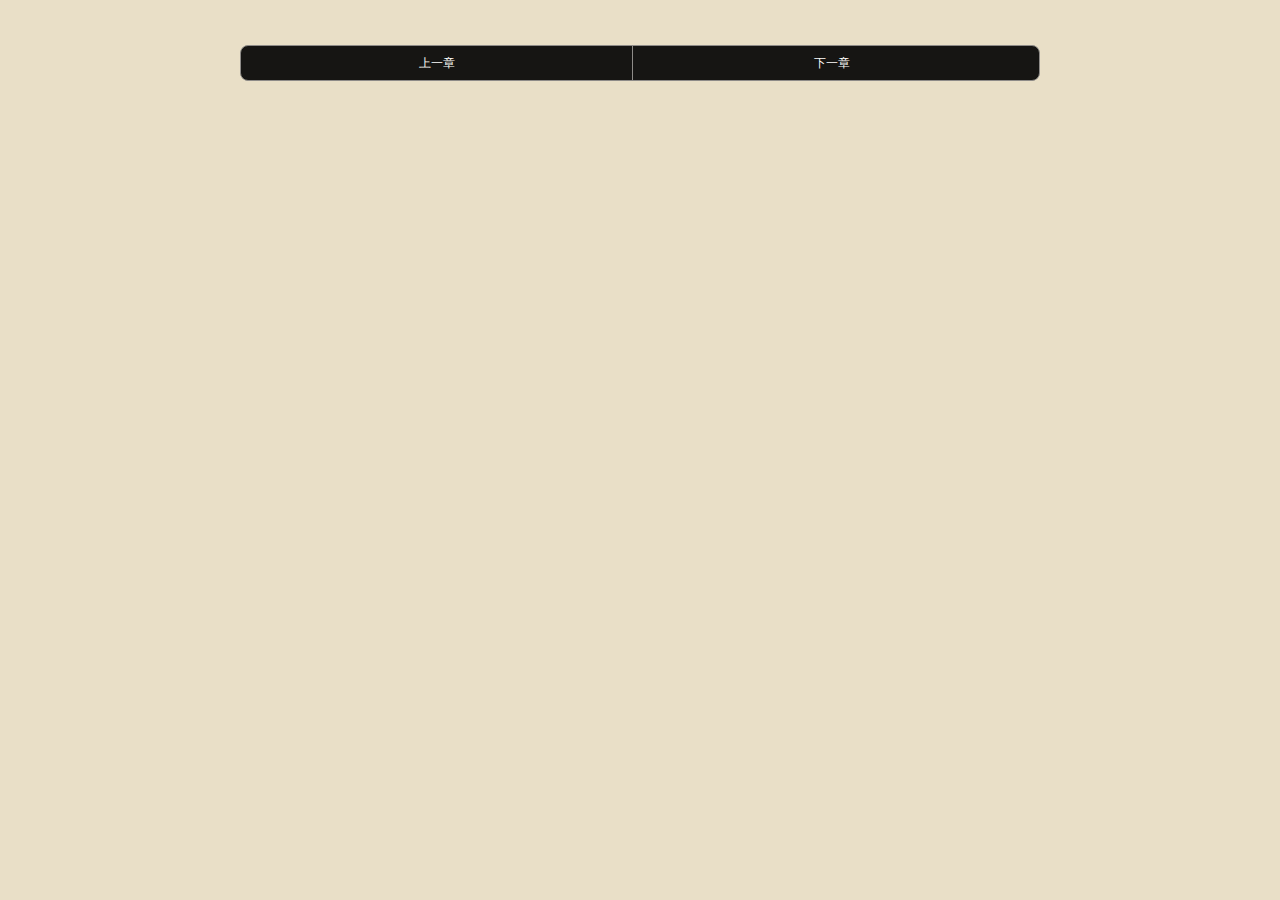
<file: index.html>
<!DOCTYPE html>
<html ng-app="app">
	<head>
		<meta charset="utf-8">
		<meta name="viewport" content="width=device-width,initial-scale=1,user-scalable=no,minimal-ui">
		<meta name="format-detection" content="telephone=no">
		<link rel="stylesheet" href="css/reset.css">
		<style type="text/css">
		    html {
		        width: 100%;
		        height: 100%;
		        overflow-x: hidden;
		    }
			body {
			    text-align: left;
			    width: 100%;
			    overflow: hidden;
			    background: #e9dfc7;
			}
			.m-read-content {
			    font-size: 14px;
			    color: #555;
			    line-height: 31px;
			    padding: 15px;
			}
			.m-read-content h4 {
			    font-size: 20px;
			    color: #736357;
			    border-bottom: solid 1px #736357;
			    letter-spacing: 2px;
			    margin: 0 0 1em 0;
			}

			.m-read-content p{
			    text-indent: 2em;
			    margin: 0.5em 0;
			    letter-spacing: 0px;
			    line-height: 24px;
			}
			.u-tab {
			    height: 34px;
			    margin: 10px auto;
			    line-height: 34px;
			    border-radius: 8px;
			    border: 1px solid #858382;
			    font-size: 12px;
			    background: #000;
			    opacity: 0.9;
			}
			.u-tab li {
			    display: inline-block;
			    width: 49%;
                border-right: 1px solid #858382;
                text-align: center;
                color: #fff;
			}

			.u-tab li:nth-child(2){
			    border-right: none;
			}

			.m-button-bar {
			    width: 70%;
                max-width: 800px;
                padding: 5px;
                margin: 0 auto;
			}
			.top-nav {
				position: fixed;
				top: 0px;
				height: 50px;
				width: 100%;
				z-index: 9999;
				background: #000;
			}
			.icon-back {
				position: absolute;
				top: 14px;
				left: 10px;
				width: 23px;
				height: 23px;
				background: url([data-uri]);
				background-size: contain;
			}
			.nav-title {
				position: absolute;
				top: 16px;
				left: 42px;
				color: #d5d5d6;
			}
			.nav-pannel-bk {
				position: fixed;
				bottom: 70px;
				width: 100%;
				height: 135px;
				background: #000;
				opacity: 0.9;
				z-index: 10000;
			}
			.nav-pannel {
				position: fixed;
				bottom: 70px;
				width: 100%;
				height: 135px;
				background: none;
				color: #fff;
				z-index: 10001;
			}
			.child-mod {
				padding: 5px 10px;
				margin: 15px;
			}
			.child-mod span {
				display: inline-block;
				padding-right: 20px;
				padding-left: 10px;
			}
			.font-size-button {
				background: none;
				border: 1px solid #8c8c8c;
				color: #fff;
				border-radius: 16px;
				padding: 5px 40px;
			}
			.child-mod button:nth-child(2) {
				margin-right: 10px;
			}

			.bk-container {
				position: relative;
				width: 30px;
				height: 30px;
				border-radius: 15px;
				display: inline-block;
				vertical-align: -14px;
				margin-left: 10px;
			}
			.bk-container-current {
				position: absolute;
				width: 32px;
				height: 32px;
				border-radius: 16px;
				border: 1px solid #ff7800;
				display: inline-block;
				top: -2px;
				left: -2px;
			}

			.bottom-nav {
				position: fixed;
				bottom: 0px;
				height: 70px;
				width: 100%;
				z-index: 9999;
				background: #000;
				opacity: 0.9;
			}
			.wrap {
				position: relative;
				width: 33.3%;
				height: 100%;
				float: left;
			}
			.item {
				width: 100px;
				height: 100%;
				margin: 0 auto;
			}

			.icon-catalog {
				position: absolute;
				top: 13px;
				left: 57px;
				width: 23px;
				height: 23px;
				background: url([data-uri]);
				background-size: contain;
			}
			.text-catalog {
				position: absolute;
				top: 40px;
				left: 53px;
				color: #d5d5d6;
			}

			.icon-font-normal {
				position: absolute;
				top: 13px;
				left: 57px;
				width: 23px;
				height: 15px;
				background: url([data-uri]);
				background-size: contain;
			}
			.icon-font-active {
				position: absolute;
				top: 13px;
				left: 57px;
				width: 22px;
				height: 15px;
				background: url([data-uri]);
				background-size: contain;
			}
			.text-font {
				position: absolute;
				top: 40px;
				left: 53px;
				color: #d5d5d6;
			}

			.icon-night {
				position: absolute;
				top: 10px;
				left: 57px;
				width: 23px;
				height: 23px;
				background: url([data-uri]);
				background-size: contain;
			}
			.text-night {
				position: absolute;
				top: 40px;
				left: 53px;
				color: #d5d5d6;
			}

			.icon-day {
				position: absolute;
				top: 13px;
				left: 57px;
				width: 23px;
				height: 23px;
				background: url([data-uri]);
				background-size: contain;
			}
			.text-day {
				position: absolute;
				top: 40px;
				left: 53px;
				color: #d5d5d6;
			}
			.artical-action-mid {
				position: fixed;
				z-index: 10002;
				width: 100%;
				height: 40%;
				top: 30%;
			}
		</style>
	</head>
	<body>
		<div id="root" class="container">
			<div class="m-artical-action">
				<div class="artical-action-mid" id="action_mid"></div>
			</div>
			<div id="top_nav" class="top-nav" style="display:none;">
				<div class="icon-back"></div>
				<div class="nav-title">返回书架</div>
			</div>
		    <div id="fiction_chapter_title"></div>
		    <div id="fiction_container" class="m-read-content">
		    </div>
		    <div class="m-button-bar">
		        <ul class="u-tab">
		            <li id="prev_button">上一章</li>
		            <li id="next_button">下一章</li>
		        </ul>
		    </div>
		    <div class="nav-pannel-bk font_container" style="display:none;"></div>
		    <div class="nav-pannel font_container" id="font_container" style="display:none;">
				<div class="child-mod">
					<span>字号</span>
					<button id="large-font" class="font-size-button">大</button>
					<button id="small-font" class="font-size-button">小</button>
				</div>
				<div class="child-mod" id="bg_button">
					<span>背景</span>
					<div class="bk-container" style="background-color:#f7eee5">
						<div class="bk-container-current" style="display:none"></div>
					</div>
					<div class="bk-container" style="background-color:#e9dfc7">
						<div class="bk-container-current" style="display:none"></div>
					</div>
					<div class="bk-container" style="background-color:#a4a4a4">
						<div class="bk-container-current" style="display:none"></div>
					</div>
					<div class="bk-container" style="background-color:#cdefce">
						<div class="bk-container-current" style="display:none"></div>
					</div>
					<div class="bk-container" style="background-color:#283548">
						<div class="bk-container-current" style="display:none"></div>
					</div>
					<div class="bk-container" style="background-color:#0f1410">
						<div class="bk-container-current" style="display:none"></div>
					</div>
				</div>
		    </div>
		    <!-- <div class="bottom-nav-bg"></div> -->
		    <div id="bottom_nav" class="bottom-nav" style="display:none;">
		    	<div class="wrap">
		    		<div class="item">
		    			<div class="icon-catalog"></div>
		    			<div class="text-catalog">目录</div>
		    		</div>
		    	</div>
		    	<div class="wrap" id="font_button">
		    		<div class="item">
		    			<div class="icon-font-normal" id="icon_font"></div>
		    			<div class="text-font">字体</div>
		    		</div>
		    	</div>
		    	<div class="wrap" id="time_button">
		    		<div class="item night">
		    			<div class="icon-night"></div>
		    			<div class="text-night">夜间</div>
		    		</div>
		    		<div class="item day" style="display:none">
		    			<div class="icon-day"></div>
		    			<div class="text-day">白天</div>
		    		</div>
		    	</div>
			</div>
		</div>
		<script src="lib/zepto.min.js"></script>
		<script>
			window.jQuery = $;
		</script>
		<script src="js/jquery.base64.js"></script>
		<script src="js/jquery.jsonp.js"></script>

		<script>
			(function(){
				'use strict';
				var Util = (function(){
					var prefix = 'html5_reader_';
					var StorageGetter = function(key){
						return localStorage.getItem(prefix + key);
					}
					var StorageSetter = function(key,val){
						return localStorage.setItem(prefix + key, val);
					}
					var getBSONP = function(url,callback){
						return $.jsonp({
							url : url,
							cache : true,
							callback : 'duokan_fiction_chapter',
							success : function(result){
								var data =$.base64.decode(result);
								var json = decodeURIComponent(escape(data));
								callback(json);
							}
						});
					}
					return {
						StorageGetter : StorageGetter,
						StorageSetter : StorageSetter,
						getBSONP : getBSONP
					}
				})();

				var Dom = {
					top_nav : $('#top_nav'),
					bottom_nav : $('#bottom_nav'),
					font_button : $('#font_button'),
					font_container : $('.font_container'),
					time_button : $('#time_button')
				}
				var Win = $(window);
				var Doc = $(document);
				var readerModel;
				var readerUI;
				var fictionContainer = $('#fiction_container');
				var initFontSize = Util.StorageGetter('font_size');
				initFontSize = parseInt(initFontSize);
				if(!initFontSize){
					initFontSize = 14;
				}
				fictionContainer.css('font-size', initFontSize);

				var body = $('body');
				var bgColor = Util.StorageGetter('bg_color');
				var bgIndex = Util.StorageGetter('bg_index')
				bgIndex = parseInt(bgIndex);
				if(!bgColor){
					bgColor = '#e9dfc7';
					bgIndex = 1;
				}
				body.css('background-color', bgColor);
				$('.bk-container').eq(bgIndex).children('.bk-container-current').show();

				function main(){
					// todo 整个项目的入口函数
					readerModel = ReaderModel();
					readerUI = ReaderBaseFrame(fictionContainer);
					readerModel.init(function(data){
						readerUI(data);
					});
					EventHanlder();
				}

				function ReaderModel(){
					// todo 实现和阅读器相关的数据交互的方法

					var Chapter_id;
					var ChapterTotal;
					var init = function(UIcallback){
						// getFictionInfo(function(){
						// 	getCurChapterContent(Chapter_id,function(data){
						// 		//todo...
						// 		UIcallback && UIcallback(data);
						// 	});
						// })
						getFictionInfoPromise().then(function(d){
							return getCurChapterContentPromise();
						}).then(function(data){
							UIcallback && UIcallback(data);
						});
					}

					var getFictionInfo = function(callback){
						$.get('data/chapter.json',function(data){
							//todo 获得章节信息之后的回调
							Chapter_id = Util.StorageGetter('current_chapter_id');
							if(Chapter_id == null || Chapter_id == ''){
								Chapter_id = data.chapters[1].chapter_id;
							}
							ChapterTotal = data.chapters.length;
							callback && callback(data);
						},'json');
					}

					var getFictionInfoPromise = function(){
						return new Promise(function(resolve,reject){
							$.get('data/chapter.json',function(data){
								//todo 获得章节信息之后的回调
								if(data.result == 0){
									Chapter_id = Util.StorageGetter('current_chapter_id');
									if(Chapter_id == null || Chapter_id == ''){
										Chapter_id = data.chapters[1].chapter_id;
									}
									ChapterTotal = data.chapters.length;
									resolve();
								}else{
									reject();
								}
							},'json');
						});
					}

					var getCurChapterContent = function(chapter_id,callback){
						$.get('data/data' + chapter_id + '.json',function(data){
							if(data.result == 0){
								var url = data.jsonp;
								Util.getBSONP(url,function(data){
									callback && callback(data);
								});
							}
						},'json');
					}

					var getCurChapterContentPromise = function(){
						return new Promise(function(resolve,reject){
							$.get('data/data' + Chapter_id + '.json',function(data){
								if(data.result == 0){
									var url = data.jsonp;
									Util.getBSONP(url,function(data){
										resolve(data);
									});
								}else{
									reject({msg:'fail'});
								}
							},'json');
						});
					}

					var prevChapter = function(UIcallback){
						Chapter_id = parseInt(Chapter_id,10);
						if(Chapter_id == 0){
							return;
						}
						Chapter_id--;
						Util.StorageSetter('current_chapter_id',Chapter_id);
						getCurChapterContent(Chapter_id,UIcallback);
					}

					var nextChapter = function(UIcallback){
						Chapter_id = parseInt(Chapter_id,10);
						if(Chapter_id == ChapterTotal){
							return;
						}
						Chapter_id++;
						Util.StorageSetter('current_chapter_id',Chapter_id);
						getCurChapterContent(Chapter_id,UIcallback);
					}

					return {
						init : init,
						prevChapter : prevChapter,
						nextChapter : nextChapter
					};
				}

				function ReaderBaseFrame(container){
					// todo 渲染基本的UI结构
					function parseChapterData(jsonData){
						var jsonObj = JSON.parse(jsonData);
						var html = '<h4>' + jsonObj.t + '</h4>';
						for(var i = 0;i<jsonObj.p.length;i++){
							html += '<p>' + jsonObj.p[i] + '</p>';
						}
						return html;
					}

					return function(data){
						container.html(parseChapterData(data));
					}
				}

				// 切换背景函数
				function changeBackground(index){
					var item = $('.bk-container').eq(index);
					var bgColor = item.css('background-color');
					$('body').css('background-color', bgColor);
					item.children('.bk-container-current').show();
					item.siblings('.bk-container').children('.bk-container-current').hide();
					Util.StorageSetter('bg_color',bgColor);
					Util.StorageSetter('bg_index',index);
				}

				function EventHanlder(){
					// todo 交互的事件绑定
					// 点击屏幕中间唤醒菜单栏事件
					$('#action_mid').click(function(){
						if(Dom.top_nav.css('display') == 'none'){
							Dom.top_nav.show();
							Dom.bottom_nav.show();
						}else{
							Dom.top_nav.hide();
							Dom.bottom_nav.hide();
							Dom.font_container.hide();
							$('#icon_font').removeClass('icon-font-active');
						}
					});

					// 唤出设置字体和背景面板
					Dom.font_button.click(function(event) {
						if(Dom.font_container.css('display') == 'none'){
							Dom.font_container.show();
							$('#icon_font').addClass('icon-font-active');
						}else{
							Dom.font_container.hide();
							$('#icon_font').removeClass('icon-font-active');
						}
					});

					// 白天和夜间模式切换
					Dom.time_button.click(function(event) {
						if($('.day').css('display') == 'none'){
							changeBackground(5);
							$('.day').show();
							$('.night').hide();
						}else{
							var bgIndex = parseInt(Util.StorageGetter('bg_index'));
							changeBackground(1);
							$('.day').hide();
							$('.night').show();
						}
					});

					// 字体变大按钮点击事件
					$('#large-font').click(function(event) {
						if(initFontSize > 20){
							return;
						}
						initFontSize ++;
						fictionContainer.css('font-size',initFontSize);
						Util.StorageSetter('font_size',initFontSize);
					});

					// 字体缩小按钮点击事件
					$('#small-font').click(function(event) {
						if(initFontSize < 12){
							return;
						}
						initFontSize --;
						fictionContainer.css('font-size',initFontSize);
						Util.StorageSetter('font_size',initFontSize);
					});

					// 切换背景点击事件
					$('#bg_button').children('.bk-container').click(function() {
						var index = $(this).index();
						console.log(index);
						changeBackground(index-1);
					});

					// 滚动隐藏菜单栏事件
					Win.scroll(function(event) {
						Dom.top_nav.hide();
						Dom.bottom_nav.hide();
						Dom.font_container.hide();
						$('#icon_font').removeClass('icon-font-active');
					});

					$('#prev_button').click(function(){
						readerModel.prevChapter(function(data){
							readerUI(data);
						});
					})

					$('#next_button').click(function(){
						readerModel.nextChapter(function(data){
							readerUI(data);
						});
					})

				}

				main();
			})();
		</script>
	</body>
</html>
</file>
